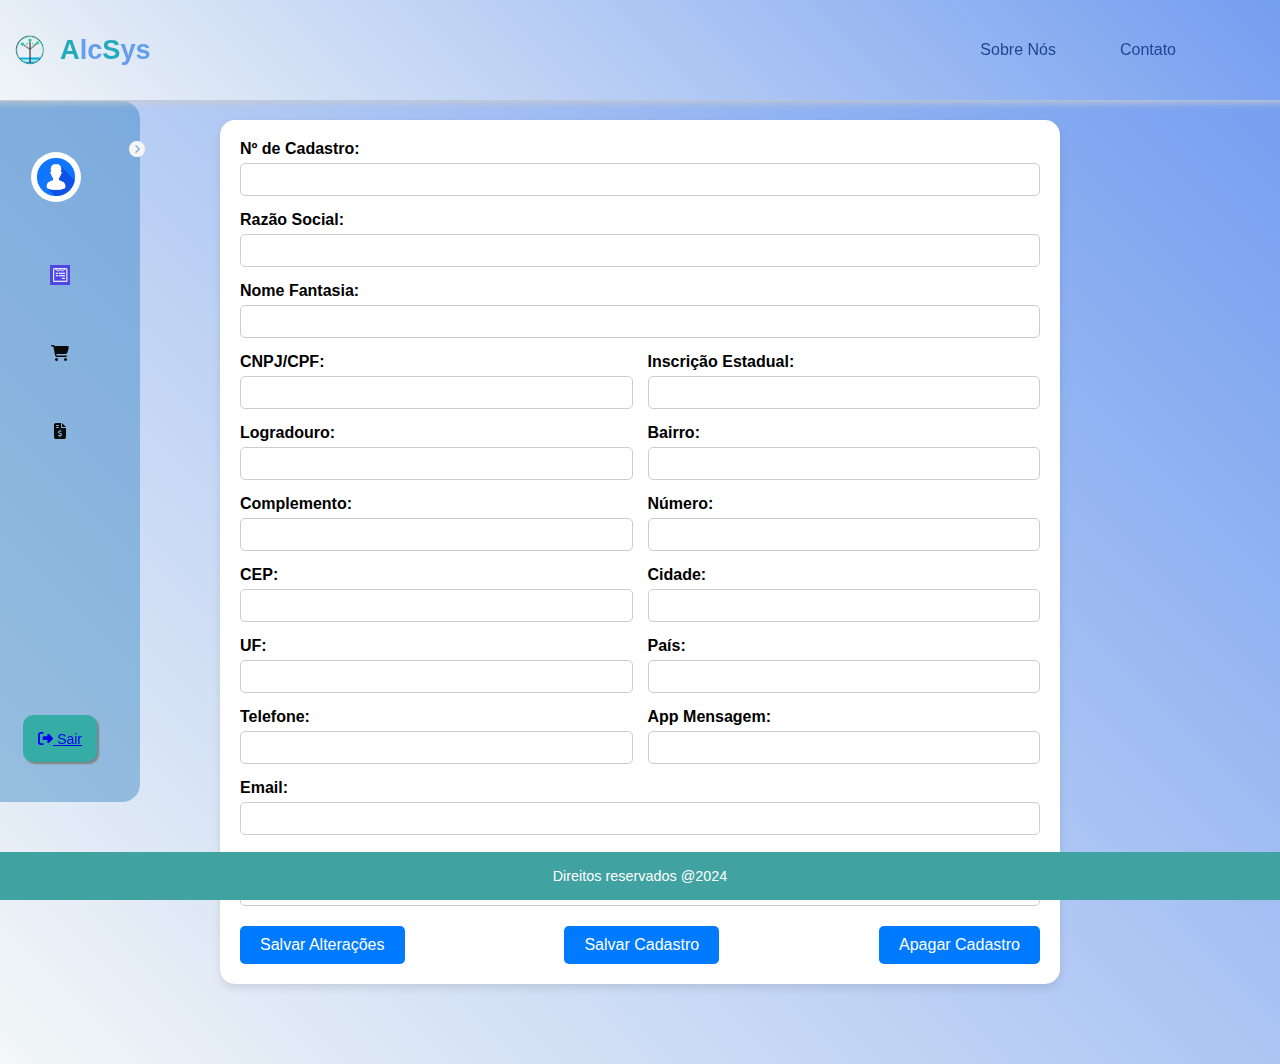
<file: menu/Cadastro/index.html>
<!DOCTYPE html>
<html lang="pt-Br">
<head>
    <meta charset="UTF-8">
    <meta name="viewport" content="width=device-width, initial-scale=1.0">
    <link rel="stylesheet" href="https://cdnjs.cloudflare.com/ajax/libs/font-awesome/6.7.2/css/all.min.css" integrity="sha512-Evv84Mr4kqVGRNSgIGL/F/aIDqQb7xQ2vcrdIwxfjThSH8CSR7PBEakCr51Ck+w+/U6swU2Im1vVX0SVk9ABhg==" crossorigin="anonymous" referrerpolicy="no-referrer" />
    <link rel="stylesheet" href="./css/style.css">
    
    <title>Menu</title>
</head>
<body>

    <nav class="header">
        <img id="logo" src="src/img/logo.png" alt="Logo">
        <a href="#" class="name">A<span>lc</span>S<span>ys</span></a>
        <ul class="nav-menu">
            <li class="div-item"><a href="#hist">Sobre Nós</a></li>
            <li class="div-item"><a href="#ctt">Contato</a></li>
            <i class="bx bx-search-alt"></i>
        </ul>
        <button id="mobile_btn">
            <i class="fa-solid fa-bars"></i>
        </button>
        <div class="navigation">
            <span class="bar"></span>
            <span class="bar"></span>
            <span class="bar"></span>
        </div>
        <div id="mobile_menu">
            <ul id="mobile_nav_list">
                <li class="side_item active">
                    <a href="#cad">
                       <i class="fa-brands fa-wpforms"></i> 
                        <span class="item-description">
                            Cadastros
                        </span>
                    </a>
                </li>
                <li class="side_item">
                    <a href="#or">
                        <i class="fa-solid fa-cart-shopping"></i>
                        <span class="item-description">
                            Orçamento
                        </span>
                    </a>
                </li>
                <li class="side_item">
                    <a href="#fp">
                        <i class="fa-solid fa-file-invoice-dollar"></i>
                        <span class="item-description">
                            Folha de Pagamento
                        </span>
                    </a>
                </li>
                <li class="side_item">
                    <a href="#login">
                        <i class="fa-solid fa-right-from-bracket"></i>
                        <span class="item-description">
                            Sair
                        </span>
                        </a>
                </li>


            <li class="div-item"><a href="#hist">Sobre Nós</a></li>
                <li class="div-item"><a href="#ctt">Contato</a></li>
            </ul>
        </div>
    </nav>
    <br><br>
<form id="pessoa-form">
    <div class="form-group">
        <label for="codpessoa">Nº de Cadastro:</label>
        <input type="text" id="detail-codpessoa" name="codpessoa" readonly>
    </div>
    <div class="form-group">
        <label for="razaosocial">Razão Social:</label>
        <input type="text" id="detail-razaosocial" name="razaosocial">
    </div>
    <div class="form-group">
        <label for="nomefantasia">Nome Fantasia:</label>
        <input type="text" id="detail-nomefantasia" name="nomefantasia">
    </div>
    <div class="form-row">
        <div class="form-group">
            <label for="cnpjcpf">CNPJ/CPF:</label>
            <input type="text" id="detail-cnpjcpf" name="cnpjcpf">
        </div>
        <div class="form-group">
            <label for="inscricaoestadual">Inscrição Estadual:</label>
            <input type="text" id="detail-inscricaoestadual" name="inscricaoestadual">
        </div>
    </div>
    <div class="form-row">
        <div class="form-group">
            <label for="logradouro">Logradouro:</label>
            <input type="text" id="detail-logradouro" name="logradouro">
        </div>
        <div class="form-group">
            <label for="bairro">Bairro:</label>
            <input type="text" id="detail-bairro" name="bairro">
        </div>
    </div>
    <div class="form-row">
        <div class="form-group">
            <label for="complemento">Complemento:</label>
            <input type="text" id="detail-complemento" name="complemento">
        </div>
        <div class="form-group">
            <label for="numero">Número:</label>
            <input type="number" id="detail-numero" name="numero">
        </div>
    </div>
    <div class="form-row">
        <div class="form-group">
            <label for="cep">CEP:</label>
            <input type="text" id="detail-cep" name="cep">
        </div>
        <div class="form-group">
            <label for="codcidade">Cidade:</label>
            <input type="number" id="detail-cidade" name="codcidade">
        </div>
    </div>
    <div class="form-row">
        <div class="form-group">
            <label for="uf">UF:</label>
            <input type="text" id="detail-uf" name="uf">
        </div>
        <div class="form-group">
            <label for="pais">País:</label>
            <input type="text" id="detail-pais" name="pais">
        </div>
    </div>
    <div class="form-row">
        <div class="form-group">
            <label for="telefone">Telefone:</label>
            <input type="text" id="detail-telefone" name="telefone">
        </div>
        <div class="form-group">
            <label for="appmensagem">App Mensagem:</label>
            <input type="text" id="detail-appmensagem" name="appmensagem">
        </div>
    </div>
    <div class="form-group">
        <label for="email">Email:</label>
        <input type="email" id="detail-email" name="email">
    </div>
    <div class="form-group">
        <label for="categoria">Categoria:</label>
        <input type="number" id="detail-categoria" name="categoria">
    </div>
    <div class="form-buttons">
        <button type="button" onclick="updatePessoa()">Salvar Alterações</button>
        <button type="button" onclick="insertPessoa()">Salvar Cadastro</button>
        <button type="button" onclick="deletePessoa()">Apagar Cadastro</button>
    </div>
</form>
    <br><br>
    <nav id="sidebar">
        <div id="sidebar_content">
        <div id="user">
            <img id="avatar" src="src/img/avatar.jpg" id="user_avatar" alt="Avatar" width="200px">
            <p id="user_infos">
                <span class="item-description">
                    Cliente "X"
                </span>
                <span class="item-description">
                    Cnpj: 0000123456.789
                </span>
            </p>
        </div>
        <ul id="side_items">
            <li class="side_item active">
                <a href="#cad">
                   <i class="fa-brands fa-wpforms"></i>
                    <span class="item-description">
                        Cadastros
                    </span>
                </a>
            </li>
            <li class="side_item">
                <a href="#or">
                    <i class="fa-solid fa-cart-shopping"></i>
                    <span class="item-description">
                        Orçamento
                    </span>
                </a>
            </li>
            <li class="side_item">
                <a href="#fp">
                    <i class="fa-solid fa-file-invoice-dollar"></i>
                    <span class="item-description">
                        Folha de Pagamento
                    </span>
                </a>
            </li>
           
        </ul>
        <button id="open_btn">
            <i id="open_btn_icon" class="fa-solid fa-circle-chevron-right"></i>
        </button>
        </div>
       <div id="logout">
            <button id="logout_btn">
                <a href="#login">
                <i class="fa-solid fa-right-from-bracket"></i>
                <span class="item-description">
                    Sair
                </span>
                </a>
            </button>
        </div>
    </nav>
    <script src="https://cdnjs.cloudflare.com/ajax/libs/jquery/3.7.1/jquery.min.js" integrity="sha512-v2CJ7UaYy4JwqLDIrZUI/4hqeoQieOmAZNXBeQyjo21dadnwR+8ZaIJVT8EE2iyI61OV8e6M8PP2/4hpQINQ/g==" crossorigin="anonymous" referrerpolicy="no-referrer"></script>
    <script src="https://cdnjs.cloudflare.com/ajax/libs/jquery/3.7.1/jquery.js" integrity="sha512-+k1pnlgt4F1H8L7t3z95o3/KO+o78INEcXTbnoJQ/F2VqDVhWoaiVml/OEHv9HsVgxUaVW+IbiZPUJQfF/YxZw==" crossorigin="anonymous" referrerpolicy="no-referrer"></script>
    <script src="src/javascript/script.js"></script>
    <footer>Direitos reservados @2024</footer>
</body>
</html>
</file>
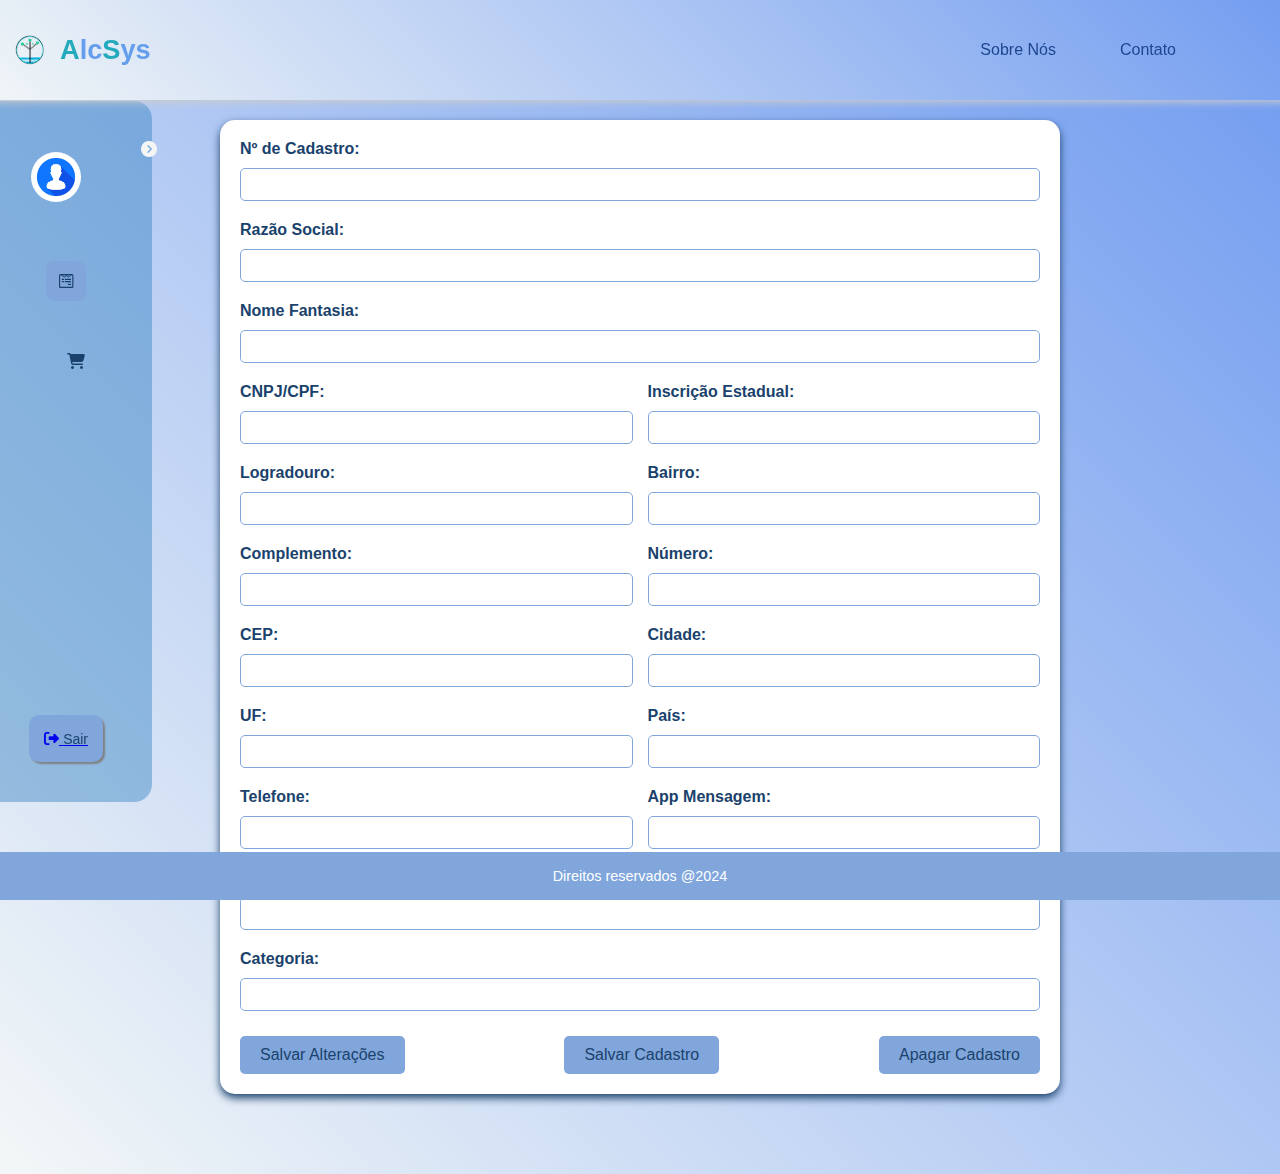
<file: Fornecedor/CadFornecedor.html>
<!DOCTYPE html>
<html lang="pt-Br">
<head>
    <meta charset="UTF-8">
    <meta name="viewport" content="width=device-width, initial-scale=1.0">
    <link rel="stylesheet" href="https://cdnjs.cloudflare.com/ajax/libs/font-awesome/6.7.2/css/all.min.css" integrity="sha512-Evv84Mr4kqVGRNSgIGL/F/aIDqQb7xQ2vcrdIwxfjThSH8CSR7PBEakCr51Ck+w+/U6swU2Im1vVX0SVk9ABhg==" crossorigin="anonymous" referrerpolicy="no-referrer" />
    <link rel="stylesheet" href="./css/style.css">
    
    <title>Cliente</title>
</head>
<body>

    <nav class="header">
        <img id="logo" src="src/img/logo.png" alt="Logo">
        <a href="#" class="name">A<span>lc</span>S<span>ys</span></a>
        <ul class="nav-menu">
            <li class="div-item"><a href="#hist">Sobre Nós</a></li>
            <li class="div-item"><a href="#ctt">Contato</a></li>
            <i class="bx bx-search-alt"></i>
        </ul>
        <button id="mobile_btn">
            <i class="fa-solid fa-bars"></i>
        </button>
        <div class="navigation">
            <span class="bar"></span>
            <span class="bar"></span>
            <span class="bar"></span>
        </div>
        <!--<div id="mobile_menu">
            <ul id="mobile_nav_list">
                <li class="side_item active">
                    <a href="#cad" class="menu-link">
                        <i class="fa-brands fa-wpforms"></i>
                        <span class="item-description">Fornecedor</span>
                        <i class="fa-solid fa-chevron-down toggle-icon"></i>
                    </a>
                    <div class="submenu-1">
                        <ul>
                            <li><a href="#cad-cliente">Cliente</a></li>
                            <li><a href="#cad-fornecedor">Fornecedores</a></li>
                            <li><a href="#cad-produtos">Produtos</a></li>
                        </ul>
                    </div>-->
               <!--</li> -->                               
               <!-- <li class="side_item">
                    <a href="#or">
                        <i class="fa-solid fa-cart-shopping"></i>
                        <span class="item-description">
                            Produto
                        </span>
                    </a>
                </li>-->
                <!--<li class="side_item">
                    <a href="#fp">
                        <i class="fa-solid fa-file-invoice-dollar"></i>
                        <span class="item-description">
                            Folha de Pagamento
                        </span>
                    </a>-->
                <!--</li>
                <li class="side_item">
                    <a href="#login">
                        <i class="fa-solid fa-right-from-bracket"></i>
                        <span class="item-description">
                            Sair
                        </span>
                        </a>
                </li>-->
           <!-- <li class="div-item"><a href="#hist">Sobre Nós</a></li>
                <li class="div-item"><a href="#ctt">Contato</a></li>
            </ul>-->
        </div>
    </nav>
    <br><br>
<form id="pessoa-form">
    <div class="form-group">
        <label for="codpessoa">Nº de Cadastro:</label>
        <input type="text" id="detail-codpessoa" name="codpessoa" readonly>
    </div>
    <div class="form-group">
        <label for="razaosocial">Razão Social:</label>
        <input type="text" id="detail-razaosocial" name="razaosocial">
       <ul id="search-results" style="border: 0px solid #ccc; max-height: 200px; overflow-y: auto;"></ul>
    </div>
    <div class="form-group">
        <label for="nomefantasia">Nome Fantasia:</label>
        <input type="text" id="detail-nomefantasia" name="nomefantasia">
    </div>
    <div class="form-row">
        <div class="form-group">
            <label for="cnpjcpf">CNPJ/CPF:</label>
            <input type="text" id="detail-cnpjcpf" name="cnpjcpf">
        </div>
        <div class="form-group">
            <label for="inscricaoestadual">Inscrição Estadual:</label>
            <input type="text" id="detail-inscricaoestadual" name="inscricaoestadual">
        </div>
    </div>
    <div class="form-row">
        <div class="form-group">
            <label for="logradouro">Logradouro:</label>
            <input type="text" id="detail-logradouro" name="logradouro">
        </div>
        <div class="form-group">
            <label for="bairro">Bairro:</label>
            <input type="text" id="detail-bairro" name="bairro">
        </div>
    </div>
    <div class="form-row">
        <div class="form-group">
            <label for="complemento">Complemento:</label>
            <input type="text" id="detail-complemento" name="complemento">
        </div>
        <div class="form-group">
            <label for="numero">Número:</label>
            <input type="number" id="detail-numero" name="numero">
        </div>
    </div>
    <div class="form-row">
        <div class="form-group">
            <label for="cep">CEP:</label>
            <input type="text" id="detail-cep" name="cep">
        </div>
        <div class="form-group">
            <label for="codcidade">Cidade:</label>
            <input type="number" id="detail-cidade" name="codcidade">
        </div>
    </div>
    <div class="form-row">
        <div class="form-group">
            <label for="uf">UF:</label>
            <input type="text" id="detail-uf" name="uf">
        </div>
        <div class="form-group">
            <label for="pais">País:</label>
            <input type="text" id="detail-pais" name="pais">
        </div>
    </div>
    <div class="form-row">
        <div class="form-group">
            <label for="telefone">Telefone:</label>
            <input type="text" id="detail-telefone" name="telefone">
        </div>
        <div class="form-group">
            <label for="appmensagem">App Mensagem:</label>
            <input type="text" id="detail-appmensagem" name="appmensagem">
        </div>
    </div>
    <div class="form-group">
        <label for="email">Email:</label>
        <input type="email" id="detail-email" name="email">
    </div>
    <div class="form-group">
        <label for="categoria">Categoria:</label>
        <input type="number" id="detail-categoria" name="categoria">
    </div>
    <div class="form-buttons">
        <button type="button" onclick="updatePessoa()">Salvar Alterações</button>
        <button type="button" onclick="insertPessoa()">Salvar Cadastro</button>
        <button type="button" onclick="deletePessoa()">Apagar Cadastro</button>
    </div>
</form>
    <br><br>
    <nav id="sidebar">
        <div id="sidebar_content">
        <div id="user">
            <img id="avatar" src="src/img/avatar.jpg" id="user_avatar" alt="Avatar" width="200px">
            <p id="user_infos">
                <span class="item-description">
                    Cliente "X"
                </span>
                <span class="item-description">
                    Cnpj: 0000123456.789
                </span>
            </p>
        </div>
        <ul id="side_items">
            <li class="side_item active">
                <a href="#cad">
                   <i class="fa-brands fa-wpforms"></i>
                    <span class="item-description">
                        Fornecedor
                    </span>
                     <!--<i class="fa-solid fa-chevron-down"></i>
                    <br><br>
                    <div class="submenu-1">
                        <ul>
                            <li> <a href="#cad-fornecedor">Fornecedores</a></li>
                            <li> <a href="#cad-produtos">Produtos</a></li>
                        </ul>
                    </div>-->
                </a>
            </li>
            <li class="side_item">
                <a href="../Produto/cadProduto.html">
                    <i class="fa-solid fa-cart-shopping"></i>
                    <span class="item-description active">
                        Produto
                    </span>
                </a>
            </li>
            <!--<li class="side_item">
                <a href="#fp">
                    <i class="fa-solid fa-file-invoice-dollar"></i>
                    <span class="item-description">
                        Folha de Pagamento
                    </span>
                </a>
            </li>-->
           
        </ul>
        <button id="open_btn">
            <i id="open_btn_icon" class="fa-solid fa-circle-chevron-right"></i>
        </button>
        </div>
       <div id="logout">
            <button id="logout_btn">
                <a href="#login">
                <i class="fa-solid fa-right-from-bracket"></i>
                <span class="item-description">
                    Sair
                </span>
                </a>
            </button>
        </div>
    </nav>
    <script src="https://cdnjs.cloudflare.com/ajax/libs/jquery/3.7.1/jquery.min.js" integrity="sha512-v2CJ7UaYy4JwqLDIrZUI/4hqeoQieOmAZNXBeQyjo21dadnwR+8ZaIJVT8EE2iyI61OV8e6M8PP2/4hpQINQ/g==" crossorigin="anonymous" referrerpolicy="no-referrer"></script>
    <script src="https://cdnjs.cloudflare.com/ajax/libs/jquery/3.7.1/jquery.js" integrity="sha512-+k1pnlgt4F1H8L7t3z95o3/KO+o78INEcXTbnoJQ/F2VqDVhWoaiVml/OEHv9HsVgxUaVW+IbiZPUJQfF/YxZw==" crossorigin="anonymous" referrerpolicy="no-referrer"></script>
    <script src="src/javascript/script.js"></script>
    <footer>Direitos reservados @2024</footer>
</body>
</html>
</file>
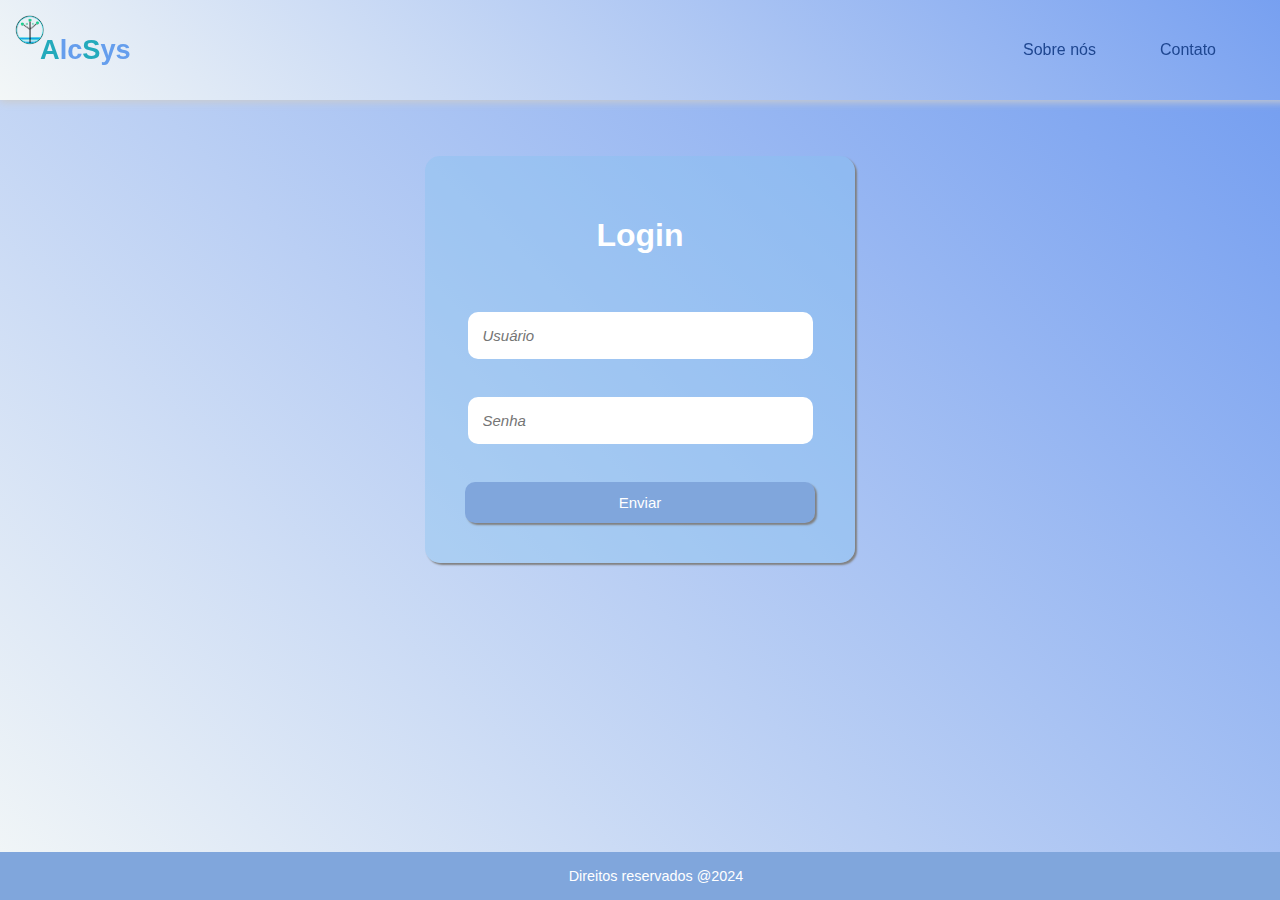
<file: menu/Menu.html>
<!DOCTYPE html>
<html lang="pt-Br">
<head>
    <meta charset="UTF-8">
    <meta name="viewport" content="width=device-width, initial-scale=1.0">
    <link rel="stylesheet" href="https://cdnjs.cloudflare.com/ajax/libs/font-awesome/6.7.2/css/all.min.css" integrity="sha512-Evv84Mr4kqVGRNSgIGL/F/aIDqQb7xQ2vcrdIwxfjThSH8CSR7PBEakCr51Ck+w+/U6swU2Im1vVX0SVk9ABhg==" crossorigin="anonymous" referrerpolicy="no-referrer" />
    <link rel="stylesheet" href="./css/style.css">
    
    <title>Menu</title>
</head>
<body>
    <nav class="header">
        <img id="logo" src="src/img/logo.png" alt="Logo">
        <a href="#" class="name">A<span>lc</span>S<span>ys</span></a>
        <ul class="nav-menu">
            <li class="div-item"><a href="#hist">Sobre Nós</a></li>
            <li class="div-item"><a href="#ctt">Contato</a></li>
            <i class="bx bx-search-alt"></i>
        </ul>
        <button id="mobile_btn">
            <i class="fa-solid fa-bars"></i>
        </button>
        <div class="navigation">
            <span class="bar"></span>
            <span class="bar"></span>
            <span class="bar"></span>
        </div>
        <div id="mobile_menu">
            <ul id="mobile_nav_list">
                <li class="side_item active">
                    <a href="Fornecedor/cadFornecedor.html">
                       <i class="fa-brands fa-wpforms"></i> 
                        <span class="item-description">
                            Cadastros
                        </span>
                    </a>
                </li>
                <li class="side_item">
                    <a href="Produto/cadProduto.html">
                        <i class="fa-solid fa-cart-shopping"></i>
                        <span class="item-description">
                            Orçamento
                        </span>
                    </a>
                </li>
                <li class="side_item">
                    <a href="CadastroEmbUnid/cadUnid.html">
                        <i class="fa-solid fa-file-invoice-dollar"></i>
                        <span class="item-description">
                            Folha de Pagamento
                        </span>
                    </a>
                </li>
                <li class="side_item">
                    <a href="#login">
                        <i class="fa-solid fa-right-from-bracket"></i>
                        <span class="item-description">
                            Sair
                        </span>
                        </a>
                </li>


            <li class="div-item"><a href="#hist">Sobre Nós</a></li>
                <li class="div-item"><a href="#ctt">Contato</a></li>
            </ul>
           <!--    <div id="logout">
                <button id="logout_btn">
                    <a href="#login">
                    <i class="fa-solid fa-right-from-bracket"></i>
                    <span class="item-description">
                        Sair
                    </span>
                    </a>
                </button>
            </div> -->
        </div>
    </nav>
    <br><br>
    <nav id="sidebar">
        <div id="sidebar_content">
        <div id="user">
            <img id="avatar" src="src/img/avatar.jpg" id="user_avatar" alt="Avatar" width="200px">
            <p id="user_infos">
                <span class="item-description">
                    Cliente "X"
                </span>
                <span class="item-description">
                    Cnpj: 0000123456.789
                </span>
            </p>
        </div>
        <ul id="side_items">
            <li class="side_item active">
                <a href="../Fornecedor/cadFornecedor.html">
                   <i class="fa-brands fa-wpforms"></i>
                    <span class="item-description">
                        Cadastros
                    </span>
                </a>
            </li>
            <li class="side_item">
                <a href="../Produto/cadProduto.html">
                    <i class="fa-solid fa-cart-shopping"></i>
                    <span class="item-description">
                        Orçamento
                    </span>
                </a>
            </li>
            <li class="side_item">
                <a href="../CadastroEmbUnid/cadUnid.html">
                    <i class="fa-solid fa-file-invoice-dollar"></i>
                    <span class="item-description">
                        Folha de Pagamento
                    </span>
                </a>
            </li>
           
        </ul>
        <button id="open_btn">
            <i id="open_btn_icon" class="fa-solid fa-circle-chevron-right"></i>
        </button>
        </div>
       <div id="logout">
            <button id="logout_btn" onclick="logout()">
                <a href="#login">
                <i class="fa-solid fa-right-from-bracket"></i>
                <span class="item-description">
                    Sair
                </span>
                </a>
            </button>
        </div>
    </nav>
    <script>
        if (!localStorage.getItem('usuarioLogado')) {
            alert("Você precisa fazer login para acessar essa página.");
            window.location.href = "../index.html";
        }
    </script>
    <script src="https://cdnjs.cloudflare.com/ajax/libs/jquery/3.7.1/jquery.min.js" integrity="sha512-v2CJ7UaYy4JwqLDIrZUI/4hqeoQieOmAZNXBeQyjo21dadnwR+8ZaIJVT8EE2iyI61OV8e6M8PP2/4hpQINQ/g==" crossorigin="anonymous" referrerpolicy="no-referrer"></script>
    <script src="https://cdnjs.cloudflare.com/ajax/libs/jquery/3.7.1/jquery.js" integrity="sha512-+k1pnlgt4F1H8L7t3z95o3/KO+o78INEcXTbnoJQ/F2VqDVhWoaiVml/OEHv9HsVgxUaVW+IbiZPUJQfF/YxZw==" crossorigin="anonymous" referrerpolicy="no-referrer"></script>
    
    <script src="../javascript/session.js"></script>
    <script src="src/javascript/script.js"></script>
    <footer>Direitos reservados @2024</footer>
</body>
</html>
</file>
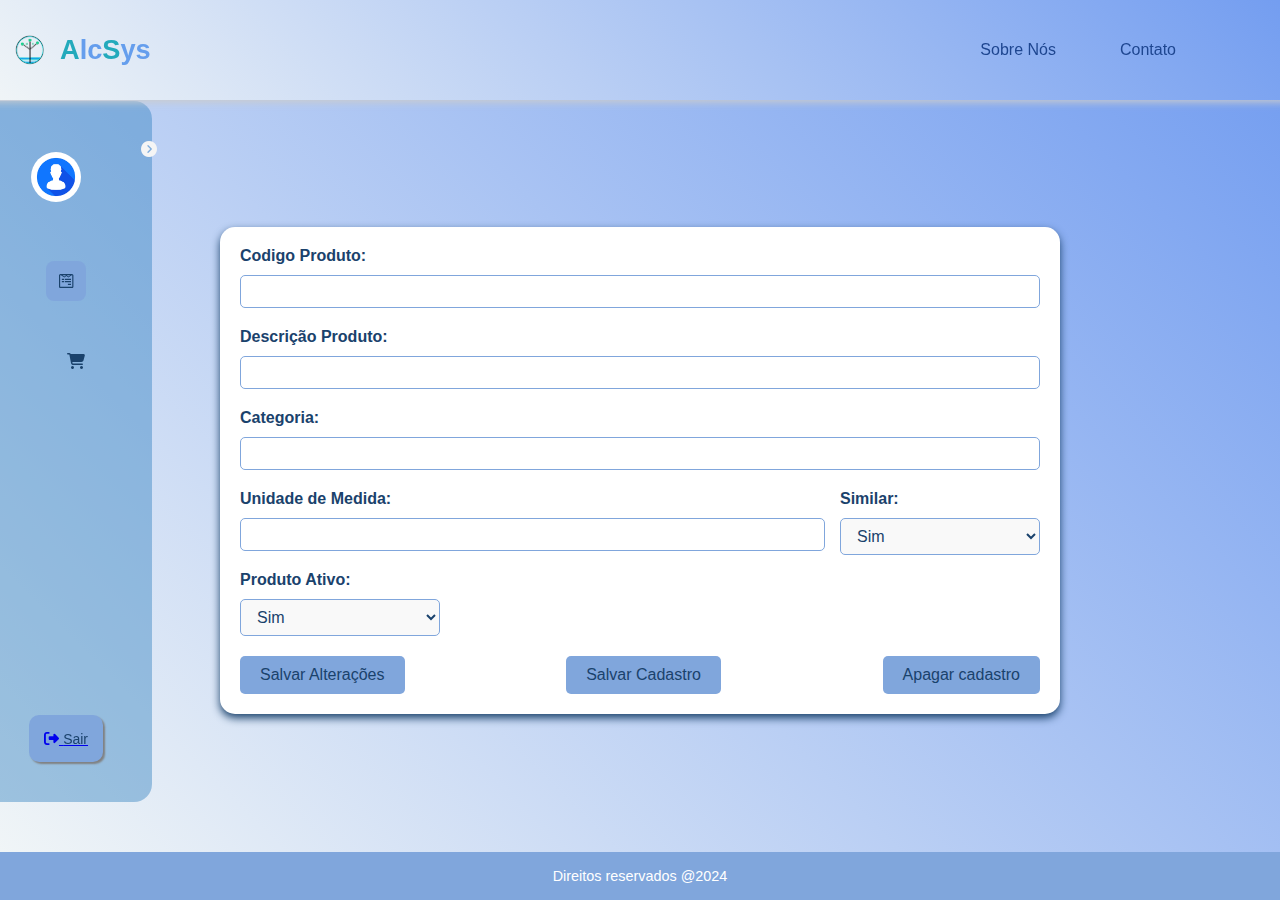
<file: Produto/CadProduto.html>
<!DOCTYPE html>
<html lang="pt-Br">
<head>
    <meta charset="UTF-8">
    <meta name="viewport" content="width=device-width, initial-scale=1.0">
    <link rel="stylesheet" href="https://cdnjs.cloudflare.com/ajax/libs/font-awesome/6.7.2/css/all.min.css" integrity="sha512-Evv84Mr4kqVGRNSgIGL/F/aIDqQb7xQ2vcrdIwxfjThSH8CSR7PBEakCr51Ck+w+/U6swU2Im1vVX0SVk9ABhg==" crossorigin="anonymous" referrerpolicy="no-referrer" />
    <link rel="stylesheet" href="./css/style.css">
    
    <title>Produto</title>
</head>
<body>

    <nav class="header">
        <img id="logo" src="src/img/logo.png" alt="Logo">
        <a href="#" class="name">A<span>lc</span>S<span>ys</span></a>
        <ul class="nav-menu">
            <li class="div-item"><a href="#hist">Sobre Nós</a></li>
            <li class="div-item"><a href="#ctt">Contato</a></li>
            <i class="bx bx-search-alt"></i>
        </ul>
        <button id="mobile_btn">
            <i class="fa-solid fa-bars"></i>
        </button>
        <div class="navigation">
            <span class="bar"></span>
            <span class="bar"></span>
            <span class="bar"></span>
        </div>
        <!--<div id="mobile_menu">
            <ul id="mobile_nav_list">
                <li class="side_item active">
                    <a href="#cad">
                       <i class="fa-brands fa-wpforms"></i> 
                        <span class="item-description">
                            Fornecedor
                        </span>
                        <i class="fa-solid fa-chevron-down"></i>
                    <br><br>
                    <div class="submenu-1">
                        <ul>
                            <li> <a href="#cad-fornecedor">Fornecedores</a></li>
                            <li> <a href="#cad-produtos">Produtos</a></li>
                        </ul>
                    </div>
                    </a>
                </li>
                <li class="side_item">
                    <a href="#or">
                        <i class="fa-solid fa-cart-shopping"></i>
                        <span class="item-description">
                            Cliente
                        </span>
                    </a>
                </li>
                <li class="side_item">
                    <a href="#fp">
                        <i class="fa-solid fa-file-invoice-dollar"></i>
                        <span class="item-description">
                            Folha de Pagamento
                        </span>
                    </a>
                </li>
                <li class="side_item">
                    <a href="#login">
                        <i class="fa-solid fa-right-from-bracket"></i>
                        <span class="item-description">
                            Sair
                        </span>
                        </a>
                </li>


            <li class="div-item"><a href="#hist">Sobre Nós</a></li>
                <li class="div-item"><a href="#ctt">Contato</a></li>
            </ul>-->
        </div>
    </nav>
    <br><br>
<form id="pessoa-form">
    <div class="form-group">
        <label for="codproduto">Codigo Produto:</label>
        <input type="text" id="detail-codproduto" name="codproduto" readonly><br>
    </div>
    <div class="form-group">
        <label for="produto">Descrição Produto:</label>
        <input type="text" id="detail-produto" name="produto"><br>
        <ul id="search-results" style="border: 0px solid #ccc; max-height: 200px; overflow-y: auto;"></ul>
    </div>
    <div class="form-group">
        <label for="catproduto">Categoria:</label>
        <input type="text" id="detail-categoria" name="categoria"><br>
    </div>
    <div class="form-row">
    <div class="form-group">
        <label for="codunidmedida">Unidade de Medida:</label>
        <input type="text" id="detail-unidademedida" name="unidademedida"><br>
    </div>
    <div class="select-group">
        <label for="aceitasimilar">Similar:</label>
        <select id="detail-similar" name="Similar">
            <option value="sim">Sim</option>
            <option value="nao">Não</option>
        </select>
    </div>
    </div>
    <div class="select-group">
        <label for="ativo">Produto Ativo:</label>
        <select id="detail-ativo" name="ativo">
            <option value="sim">Sim</option>
            <option value="nao">Não</option>
        </select>
    </div>
    
        
    </div>
    </div>
    <div class="form-buttons">
        <button type="button" onclick="updateProduto()">Salvar Alterações</button>
        <button type="button" onclick="insertProduto()">Salvar Cadastro</button>
        <button type="button" onclick="deleteProduto()">Apagar cadastro</button>
    </div>
</form>
    <br><br>
    <nav id="sidebar">
        <div id="sidebar_content">
        <div id="user">
            <img id="avatar" src="src/img/avatar.jpg" id="user_avatar" alt="Avatar" width="200px">
            <p id="user_infos">
                <span class="item-description">
                    Cliente "X"
                </span>
                <span class="item-description">
                    Cnpj: 0000123456.789
                </span>
            </p>
        </div>
        <ul id="side_items">
            <li class="side_item active">
                <a href="../Fornecedor/cadFornecedor.html">
                   <i class="fa-brands fa-wpforms"></i>
                    <span class="item-description active">
                        Fornecedor
                    </span>
                    <!--<i class="fa-solid fa-chevron-down"></i>
                    <br><br>
                    <div class="submenu-1">
                        <ul>
                            <li> <a href="#cad-fornecedor">Fornecedores</a></li>
                            <li> <a href="#cad-produtos">Produtos</a></li>
                        </ul>
                    </div>-->
                </a>
            </li>
            <li class="side_item">
                <a href="#or">
                    <i class="fa-solid fa-cart-shopping"></i>
                    <span class="item-description">
                        Produto
                    </span>
                </a>
            </li>
            <!--<li class="side_item">
                <a href="#fp">
                    <i class="fa-solid fa-file-invoice-dollar"></i>
                    <span class="item-description">
                        Produto
                    </span>
                </a>
            </li>-->
           
        </ul>
        <button id="open_btn">
            <i id="open_btn_icon" class="fa-solid fa-circle-chevron-right"></i>
        </button>
        </div>
       <div id="logout">
            <button id="logout_btn">
                <a href="#login">
                <i class="fa-solid fa-right-from-bracket"></i>
                <span class="item-description">
                    Sair
                </span>
                </a>
            </button>
        </div>
    </nav>
    <script src="https://cdnjs.cloudflare.com/ajax/libs/jquery/3.7.1/jquery.min.js" integrity="sha512-v2CJ7UaYy4JwqLDIrZUI/4hqeoQieOmAZNXBeQyjo21dadnwR+8ZaIJVT8EE2iyI61OV8e6M8PP2/4hpQINQ/g==" crossorigin="anonymous" referrerpolicy="no-referrer"></script>
    <script src="https://cdnjs.cloudflare.com/ajax/libs/jquery/3.7.1/jquery.js" integrity="sha512-+k1pnlgt4F1H8L7t3z95o3/KO+o78INEcXTbnoJQ/F2VqDVhWoaiVml/OEHv9HsVgxUaVW+IbiZPUJQfF/YxZw==" crossorigin="anonymous" referrerpolicy="no-referrer"></script>
    <script src="src/javascript/script.js"></script>
    <footer>Direitos reservados @2024</footer>
</body>
</html>
</file>
<file: menu/Cadastro/css/style.css>
body {
    font-family: Arial, Helvetica, sans-serif;
    background-image: linear-gradient(45deg, rgb(243, 247, 247), rgb(112, 155, 240));
    margin: 0;
    padding: 0;
    min-height: 100vh;
    display: flex;
    justify-content: center;
    align-items: center;
}

form {
    background-color: white;
    padding: 20px;
    border-radius: 15px;
    box-shadow: 0 4px 8px rgba(0, 0, 0, 0.1);
    width: 90%;
    max-width: 800px;
}

#pessoa-form {
    padding: 20px;
    margin: 120px auto 80px auto;
    display: block;
}

.form-group {
    margin-bottom: 15px;
}

.form-group label {
    display: block;
    font-weight: bold;
    margin-bottom: 5px;
}

.form-group input {
    width: 100%;
    padding: 8px;
    box-sizing: border-box;
    border: 1px solid #ccc;
    border-radius: 5px;
}

.form-row {
    display: flex;
    gap: 15px;
}

.form-row .form-group {
    flex: 1;
}

input[type="button"], button {
    padding: 10px 20px;
    border: none;
    border-radius: 5px;
    background-color: #007bff;
    color: white;
    cursor: pointer;
    font-size: 16px;
    transition: background-color 0.3s;
}

input[type="button"]:hover, button:hover {
    background-color: #0056b3;
}

.form-buttons {
    display: flex;
    justify-content: space-between;
    margin-top: 20px;
}

.header{
    display: flex;
    align-items: center;
    padding: 10px 40px;
    background: linear-gradient(45deg, rgb(243, 247, 247), rgb(112, 155, 240));
    box-shadow: 0 0.1rem 0.5rem #ccc;
    transition: all 0.5s;
    position: fixed;
    top: 0;
    width: 100%;
    z-index: 1000;
    height: 80px;
}
.header .logo-container {
    display: flex;
    flex-grow: 1;
    gap: 1rem;
}
.header img {
    width: 60px;
    height: auto;
}
.header .name{
    color: rgb(35, 170, 188);
    font-size: 1.7rem;
    font-weight: 600;
    text-decoration: none;
}
.name span{
    color: rgb(101, 158, 237);
}
.nav-menu{
    gap: 30px;
    margin-left: 70%;
    justify-content: flex-end;
}
.header ul {
    position: absolute;
    display: flex;
    justify-content: space-between;
    right: 5rem;
    gap: 4rem;
    list-style: none;
}
.header ul li a{
    text-decoration: none;
    color: rgb(30, 70, 144);
    font-size: 16px;
    font-weight: 500;
    transition: all 0.5s;
}
.header ul li a:hover{
    color: rgb(91, 91, 241);
}
.header i{
    cursor: pointer;
    font-size: 1.5rem;
}

.navigation{
    cursor: pointer;
    display: none;
}
.navigation .bar{
    display: block;
    width: 28px;
    height: 3px;
    border-radius: 3px;
    background: black;
    margin: 5px auto;
    transition: all 0.3s;
}
.logo{
    position: fixed;
    top: 0;
    left: 0;
    width: 15%;
    z-index: 1000;
}

table {
    width: 100%;
    border-collapse: collapse;
    margin-top: 20px;
}
#sidebar{
    position: fixed;
    top: 36px;
    left: 0;
    margin: 65px auto 60px auto;
    padding: 40px;
    margin-left: -20px;
    display: flex;
    flex-direction: column;
    justify-content: space-between;
    background-color: rgba(35, 121, 188, 0.4);
    height: 69vh;
    border-radius: 0px 18px 18px 0px;
    position: fixed;
    transition: all .5s;
    min-width: 80px;
}
#sidebar_content{
    padding: 1px;
    display: block;
}
#avatar{
    display: flex;
    padding: 10px;
    flex-direction: column;
    justify-content: flex-start;
    align-items: center;
    width: 50px;
    height: 50px;
    border-radius: 50px;
    object-fit: cover;
}

#user{
    display: flex;
    align-items: center;
    gap: 8px;
    margin-bottom: 24px;
}
#user_avatar{
    width: 50px;
    height: 50px;
    object-fit: cover;
    border-radius: 30px;
}
#user_infos{
    display: flex;
    flex-direction: column;
    justify-content: flex-start;
}
.ul{
    align-items: flex-end;
}
#side_items{
    display: flex;
    padding: 15px;
    align-items: flex-end;
    flex-direction: column;
    justify-content: flex-start;
    gap: 30px;
    list-style: none;
}
.side_item{
    border-radius: 8px;
    padding: 14px;
    cursor: pointer;
}
.side_item.active a{
    background-color: #4f46e5;
    border-bottom: #ffe100;
}
.side_item:hover:not(.active), #logout_btn:hover{
    background-color: #e3e9f7;
}
.side_item a{
    text-decoration: none;
    display: flex;
    align-items: center;
    justify-content: center;
    color: #0a0a0a;
    font-family: Arial, Helvetica, sans-serif;

}
.side_item.active a{
    color: #e3e9f7;
}
.side_item a i{
    display: flex;
    align-items: center;
    justify-content: center;
    width: 20px;
    height: 20px;
}
#logout{
    margin-top: 12px; /* Garantir que o botão 'Sair' fique abaixo dos outros itens */
    display: flex;
    justify-content: center;
    /*border-top: 1px solid #e3e9f7;
    padding: 12px;*/
}
#logout_btn{
    padding: 15px;
    font-size: 15px;
    display: flex;
    gap: 20px;
    align-items: center;
    border-radius: 10px;
    text-align: start;
    cursor: pointer;
    color: white;
    border: none;
    background-color: rgb(54, 172, 166);
    box-shadow: 2px 2px 2px grey;
}
#logout_btn:hover{
    background-color: rgb(65, 162, 162);
    cursor: pointer;
    transform: translateY(-3px);
    box-shadow: 0 10px 20px rgba(0, 0, 0, 0.2);
}
#logout_btn:active{
    transform: translateY(-1px);
    box-shadow: 0 5px 10px rgba(0, 0, 0, 0.2);
}
#open_btn{
    position: absolute;
    top: 30px;
    right: -9px;
    border: none;
    background-color: transparent;
    color: whitesmoke;
    border-radius: 50%;
    width: 30px;
    height: 30px;
    cursor: pointer;
}
#open_btn:hover {
    border: none;
    transform: scale(1.1); /* Leve aumento no tamanho ao passar o mouse */
}
#open_btn_icon{
    transition: transform .3s ease;
}
.open-sidebar #open_btn_icon {
    transform: rotate(180deg);
}
.item-description{
    width: 0px;
    overflow: hidden;
    white-space: nowrap;
    text-overflow: ellipsis;
    font-size: 14px;
    transition: width .6s;
    height: 0px;
}
#sidebar.open-sidebar{
    min-width: 15%;
    display: block;
}
#sidebar.open-sidebar .item-description{
    width: 150px;
    height: auto;
}
#sidebar.open-sidebar .side_item a{
    justify-content: flex-start;
    gap: 12px;
}
#mobile_btn{
    position: absolute;
    display: flex;
    
    justify-content: space-between;
    right: 4rem;
    gap: 2rem;
    display: none;

}
#mobile_menu{
    display: none;
}


#mobile_menu.open {
    display: flex;
    flex-direction: column;
    align-items: center;
    cursor: pointer;
    gap: 12px; /* Adicionando um espaço entre os itens */
}

#mobile_menu .item-description {
    display: none;
}

 Exibe o texto dos menus quando o menu hambúrguer é aberto 
 #mobile_menu.open .item-description {
    display: inline-block; /* Exibe o texto quando o menu é aberto */
    font-size: 18px;
    margin-left: 10px;
    color: #fff;
    transition: all 0.3s ease;
    width: auto;
    height: auto;
}
@media screen and (max-width: 1170px){
    .div_menu,
    .div-item,
    .nav-menu,
    #sidebar {
        display: none;
    }
    #mobile_btn {
        display: block;
        border: none;
        background-color: transparent;
        font-size: 1.5rem;
        cursor: pointer;
    }
    #mobile_menu.open-mobile_menu{
        display: block;
        flex-direction: column;
        align-items: center;
        cursor: pointer;
        gap: 12px; /* Adicionando um espaço entre os itens */
    }
    #mobile_nav_list{
        display: flex;
        flex-direction: column;
        gap: 12px;
        margin: 12px 50px;
    }
    #mobile_nav_list .nav-item .logout_btn{
        list-style: none;
        text-align: center;
    }
}
footer{
    position: fixed;
    bottom: 0;
    width: 100%;
    display: flex;
    justify-content: center;
    background-color: rgb(65, 162, 162);
    font-size: 0.9rem;
    padding: 1rem;
    font-weight: 100;
    font-family: Arial, Helvetica, sans-serif;
    color: white;
}
</file>
<file: Fornecedor/css/style.css>
body {
    font-family: Arial, Helvetica, sans-serif;
    background-image: linear-gradient(45deg, rgb(243, 247, 247), rgb(112, 155, 240));
    margin: 0;
    padding: 0;
    min-height: 100vh;
    display: flex;
    justify-content: center;
    align-items: center;
}

/*ESTILIZAR LISTA */
#search-results {
    list-style-type: none;
    padding: 0;
    margin: 0;
    border: 1px solid #ccc;
    max-height: 200px;
    overflow-y: auto;
    background-color: #fff;
}

#search-results li {
    padding: 8px;
    cursor: pointer;
}

#search-results li:hover {
    background-color: #e0e0e0;
}


/* Estilo para os campos de input */
input[type="text"],
input[type="number"],
input[type="email"],
input[type="button"] {
    width: 100%;
    padding: 8px;
    margin: 5px 0;
    border: 1px solid #ccc;
    border-radius: 40px;
}

form {
    background-color: white;
    padding: 20px;
    border-radius: 15px;
    box-shadow: 0 4px 8px #1a426c;
    width: 90%;
    max-width: 800px;
}

#pessoa-form {
    padding: 20px;
    margin: 120px auto 80px auto;
    display: block;
}

.form-group {
    margin-bottom: 15px;
}

.form-group label {
    display: block;
    font-weight: bold;
    margin-bottom: 5px;
}

.form-group input {
    width: 100%;
    padding: 8px;
    box-sizing: border-box;
    border: 1px solid #80a6dc;
    border-radius: 5px;
}
label {
    text-align: left;
    color: #1a426c;
}
.form-row {
    display: flex;
    gap: 15px;
}

.form-row .form-group {
    flex: 1;
}

.select-group {
    display: flex;
    flex-direction: column;
    gap: 10px;
    font-family: Arial, sans-serif;
    font-size: 16px;
    color: #1a426c;
}

.select-group label {
    font-weight: bold;
    color: #1a426c;
}

.select-group select {
    width: 200px;
    padding: 8px 12px;
    border: 1px solid #80a6dc;
    border-radius: 5px;
    background-color: #f9f9f9;
    font-size: 16px;
    color: #1a426c;
    cursor: pointer;
    transition: border-color 0.3s, box-shadow 0.3s;
}

.select-group select:hover {
    border-color: #80a6dc;
}

.select-group select:focus {
    outline: none;
    border: 2px solid #1a426c;
}



input[type="button"], button {
    padding: 10px 20px;
    border: none;
    border-radius: 5px;
    background-color: #80a6dc;
    color: #1a426c;
    cursor: pointer;
    font-size: 16px;
    transition: background-color 0.3s;
}

input[type="button"]:hover, button:hover {
    background-color: #0056b3;
}

.form-buttons {
    display: flex;
    justify-content: space-between;
    margin-top: 20px;
}

.header{
    display: flex;
    align-items: center;
    padding: 10px 40px;
    background: linear-gradient(45deg, rgb(243, 247, 247), rgb(112, 155, 240));
    box-shadow: 0 0.1rem 0.5rem #ccc;
    transition: all 0.5s;
    position: fixed;
    top: 0;
    width: 100%;
    z-index: 1000;
    height: 80px;
}
.header .logo-container {
    display: flex;
    flex-grow: 1;
    gap: 1rem;
}
.header img {
    width: 60px;
    height: auto;
}
.header .name{
    color: rgb(35, 170, 188);
    font-size: 1.7rem;
    font-weight: 600;
    text-decoration: none;
}
.name span{
    color: rgb(101, 158, 237);
}
.nav-menu{
    gap: 30px;
    margin-left: 70%;
    justify-content: flex-end;
}
.header ul {
    position: absolute;
    display: flex;
    justify-content: space-between;
    right: 5rem;
    gap: 4rem;
    list-style: none;
}
.header ul li a{
    text-decoration: none;
    color: rgb(30, 70, 144);
    font-size: 16px;
    font-weight: 500;
    transition: all 0.5s;
}
.header ul li a:hover{
    color: rgb(91, 91, 241);
}
.header i{
    cursor: pointer;
    font-size: 1.5rem;
}
/*.submenu-1{
    display: none;
}*/

/*.header ul li:hover .submenu-1{
    display: block;
    position: absolute;
    background-color: #80a6dc;
    margin-top: 15px;
    margin-left: -38px;
    cursor: pointer;
    gap: 2px;
}*/

/*.header ul li:hover .submenu-1 ul{
    display: block;
}*/
/*.header ul li:hover .submenu-1 ul li{
    width: 150px;
    text-align: center;
    border-radius: 10px;
    transition: 0.7s;
}*/
/*.header ul li:hover .submenu-1 ul li:hover{
    background-color: #80a6dc;
}*/

/*nav ul li:hover .submenu-1{
    display: block;
    position: absolute;
    background-color: #80a6dc;
    margin-top: 15px;
    margin-left: -38px;
    gap: 2px;
    cursor: pointer;
}*/

/*nav ul li:hover .submenu-1 ul{
    display: block;
}*/
/*nav ul li:hover .submenu-1 ul li{
    width: 150px;
    text-align: center;
    border-radius: 10px;
    transition: 0.7s;
}*/
/*nav ul li:hover .submenu-1 ul li:hover{
    background-color: #80a6dc;
}*/
.navigation{
    cursor: pointer;
    display: none;
}
.navigation .bar{
    display: block;
    width: 28px;
    height: 3px;
    border-radius: 3px;
    background: #1a426c;
    margin: 5px auto;
    transition: all 0.3s;
}
.logo{
    position: fixed;
    top: 0;
    left: 0;
    width: 15%;
    z-index: 1000;
}

table {
    width: 100%;
    border-collapse: collapse;
    margin-top: 20px;
}
#sidebar{
    position: fixed;
    top: 36px;
    left: 0;
    margin: 65px auto 60px auto;
    padding: 40px;
    margin-left: -20px;
    display: flex;
    flex-direction: column;
    justify-content: space-between;
    background-color: rgba(35, 121, 188, 0.4);
    height: 69vh;
    border-radius: 0px 18px 18px 0px;
    position: fixed;
    transition: all .5s;
    min-width: 80px;
}
#sidebar_content{
    padding: 1px;
    display: block;
}
#avatar{
    display: flex;
    padding: 10px;
    flex-direction: column;
    justify-content: flex-start;
    align-items: center;
    width: 50px;
    height: 50px;
    border-radius: 50px;
    object-fit: cover;
}

#user{
    display: flex;
    align-items: center;
    gap: 8px;
    margin-bottom: 24px;
}
#user_avatar{
    width: 50px;
    height: 50px;
    object-fit: cover;
    border-radius: 30px;
}
#user_infos{
    display: flex;
    flex-direction: column;
    justify-content: flex-start;
}
.item-description{
    color: #1a426c;
}
.ul{
    align-items: flex-end;
}
#side_items{
    display: flex;
    padding: 15px;
    align-items: flex-end;
    flex-direction: column;
    justify-content: flex-start;
    gap: 30px;
    list-style: none;
}
.side_item{
    border-radius: 8px;
    padding: 10px;
    cursor: pointer;
}
.side_item.active a{
    padding: 10px;
    border-radius: 8px;
    background-color: #80a6dc;
}
.side_item:hover:not(.active), #logout_btn:hover{
    background-color: #80a6dc;
}
.side_item a{
    text-decoration: none;
    display: flex;
    align-items: center;
    justify-content: center;
    color: #1a426c;
    font-family: Arial, Helvetica, sans-serif;

}
.side_item.active a{
    color: #1a426c;
}
.side_item a i{
    display: flex;
    align-items: center;
    justify-content: center;
    width: 20px;
    height: 20px;
}
#logout{
    margin-top: 12px; /* Garantir que o botão 'Sair' fique abaixo dos outros itens */
    display: flex;
    justify-content: center;
    /*border-top: 1px solid #e3e9f7;
    padding: 12px;*/
}
#logout_btn{
    padding: 15px;
    font-size: 15px;
    display: flex;
    gap: 20px;
    align-items: center;
    border-radius: 10px;
    text-align: start;
    cursor: pointer;
    color: white;
    border: none;
    background-color: #80a6dc;
    box-shadow: 2px 2px 2px grey;
}
#logout_btn:hover{
    color: #ddd;
    cursor: pointer;
    transition: background-color 0.3s;
    transform: translateY(-3px);
    box-shadow: 0 10px 20px rgba(0, 0, 0, 0);
}
#logout_btn:active{
    transform: translateY(-1px);
    box-shadow: 0 5px 10px rgba(0, 0, 0, 0);
}
#open_btn{
    position: absolute;
    top: 30px;
    right: -9px;
    border: none;
    background-color: transparent;
    color: whitesmoke;
    border-radius: 50%;
    width: 30px;
    height: 30px;
    cursor: pointer;
}
#open_btn:hover {
    border: none;
    transform: scale(1.1); /* Leve aumento no tamanho ao passar o mouse */
}
#open_btn_icon{
    transition: transform .3s ease;
}
.open-sidebar #open_btn_icon {
    transform: rotate(180deg);
}
.item-description{
    width: 0px;
    overflow: hidden;
    white-space: nowrap;
    text-overflow: ellipsis;
    font-size: 14px;
    transition: width .6s;
    height: 0px;
}
#sidebar.open-sidebar{
    min-width: 15%;
    display: block;
}
#sidebar.open-sidebar .item-description{
    width: 150px;
    height: auto;
}
#sidebar.open-sidebar .side_item a{
    justify-content: flex-start;
    gap: 12px;
}
#mobile_btn{
    position: absolute;
    display: flex;
    
    justify-content: space-between;
    right: 4rem;
    gap: 2rem;
    display: none;

}
#mobile_menu{
    display: none;
}


#mobile_menu.open {
    display: flex;
    flex-direction: column;
    align-items: center;
    cursor: pointer;
    gap: 12px; /* Adicionando um espaço entre os itens */
}

#mobile_menu .item-description {
    display: none;
}

 Exibe o texto dos menus quando o menu hambúrguer é aberto 
 #mobile_menu.open .item-description {
    display: inline-block; /* Exibe o texto quando o menu é aberto */
    font-size: 18px;
    margin-left: 10px;
    color: #fff;
    transition: all 0.3s ease;
    width: auto;
    height: auto;
}
@media screen and (max-width: 1170px){
    .div_menu,
    .div-item,
    .nav-menu,
    #sidebar {
        display: none;
    }
    #mobile_btn {
        display: block;
        border: none;
        background-color: transparent;
        font-size: 1.5rem;
        cursor: pointer;
    }
    #mobile_menu.open-mobile_menu{
        display: block;
        flex-direction: column;
        align-items: center;
        cursor: pointer;
        gap: 12px; /* Adicionando um espaço entre os itens */
    }
    #mobile_nav_list{
        display: flex;
        flex-direction: column;
        gap: 12px;
        margin: 12px 50px;
    }
    #mobile_nav_list .nav-item .logout_btn{
        list-style: none;
        text-align: center;
    }
}
footer{
    position: fixed;
    bottom: 0;
    width: 100%;
    display: flex;
    justify-content: center;
    background-color: #80a6dc;
    font-size: 0.9rem;
    padding: 1rem;
    font-weight: 100;
    font-family: Arial, Helvetica, sans-serif;
    color: white;
}
</file>
<file: menu/css/style.css>
body {
    font-family: Arial, Helvetica, sans-serif;
    background-image: linear-gradient(45deg, rgb(243, 247, 247), rgb(112, 155, 240));
    margin: 0;
    padding: 0;
    min-height: 100vh;
    display: flex;
    justify-content: center;
    align-items: center;
}

form {
    background-color: white;
    padding: 20px;
    border-radius: 15px;
    box-shadow: 0 4px 8px #1a426c;
    width: 90%;
    max-width: 800px;
}

#pessoa-form {
    padding: 20px;
    margin: 120px auto 80px auto;
    display: block;
}

.form-group {
    margin-bottom: 15px;
}

.form-group label {
    display: block;
    font-weight: bold;
    margin-bottom: 5px;
}

.form-group input {
    width: 100%;
    padding: 8px;
    box-sizing: border-box;
    border: 1px solid #80a6dc;
    border-radius: 5px;
}
label {
    text-align: left;
    color: #1a426c;
}
.form-row {
    display: flex;
    gap: 15px;
}

.form-row .form-group {
    flex: 1;
}

.select-group {
    display: flex;
    flex-direction: column;
    gap: 10px;
    font-family: Arial, sans-serif;
    font-size: 16px;
    color: #1a426c;
}

.select-group label {
    font-weight: bold;
    color: #1a426c;
}

.select-group select {
    width: 200px;
    padding: 8px 12px;
    border: 1px solid #80a6dc;
    border-radius: 5px;
    background-color: #f9f9f9;
    font-size: 16px;
    color: #1a426c;
    cursor: pointer;
    transition: border-color 0.3s, box-shadow 0.3s;
}

.select-group select:hover {
    border-color: #80a6dc;
}

.select-group select:focus {
    outline: none;
    border: 2px solid #1a426c;
}



input[type="button"], button {
    padding: 10px 20px;
    border: none;
    border-radius: 5px;
    background-color: #80a6dc;
    color: #1a426c;
    cursor: pointer;
    font-size: 16px;
    transition: background-color 0.3s;
}

input[type="button"]:hover, button:hover {
    background-color: #0056b3;
}

.form-buttons {
    display: flex;
    justify-content: space-between;
    margin-top: 20px;
}

.header{
    display: flex;
    align-items: center;
    padding: 10px 40px;
    background: linear-gradient(45deg, rgb(243, 247, 247), rgb(112, 155, 240));
    box-shadow: 0 0.1rem 0.5rem #ccc;
    transition: all 0.5s;
    position: fixed;
    top: 0;
    width: 100%;
    z-index: 1000;
    height: 80px;
}
.header .logo-container {
    display: flex;
    flex-grow: 1;
    gap: 1rem;
}
.header img {
    width: 60px;
    height: auto;
}
.header .name{
    color: rgb(35, 170, 188);
    font-size: 1.7rem;
    font-weight: 600;
    text-decoration: none;
}
.name span{
    color: rgb(101, 158, 237);
}
.nav-menu{
    gap: 30px;
    margin-left: 70%;
    justify-content: flex-end;
}
.header ul {
    position: absolute;
    display: flex;
    justify-content: space-between;
    right: 5rem;
    gap: 4rem;
    list-style: none;
}
.header ul li a{
    text-decoration: none;
    color: rgb(30, 70, 144);
    font-size: 16px;
    font-weight: 500;
    transition: all 0.5s;
}
.header ul li a:hover{
    color: rgb(91, 91, 241);
}
.header i{
    cursor: pointer;
    font-size: 1.5rem;
}
/*.submenu-1{
    display: none;
}*/

/*.header ul li:hover .submenu-1{
    display: block;
    position: absolute;
    background-color: #80a6dc;
    margin-top: 15px;
    margin-left: -38px;
    cursor: pointer;
    gap: 2px;
}*/

/*.header ul li:hover .submenu-1 ul{
    display: block;
}*/
/*.header ul li:hover .submenu-1 ul li{
    width: 150px;
    text-align: center;
    border-radius: 10px;
    transition: 0.7s;
}*/
/*.header ul li:hover .submenu-1 ul li:hover{
    background-color: #80a6dc;
}*/

/*nav ul li:hover .submenu-1{
    display: block;
    position: absolute;
    background-color: #80a6dc;
    margin-top: 15px;
    margin-left: -38px;
    gap: 2px;
    cursor: pointer;
}*/

/*nav ul li:hover .submenu-1 ul{
    display: block;
}*/
/*nav ul li:hover .submenu-1 ul li{
    width: 150px;
    text-align: center;
    border-radius: 10px;
    transition: 0.7s;
}*/
/*nav ul li:hover .submenu-1 ul li:hover{
    background-color: #80a6dc;
}*/
.navigation{
    cursor: pointer;
    display: none;
}
.navigation .bar{
    display: block;
    width: 28px;
    height: 3px;
    border-radius: 3px;
    background: #1a426c;
    margin: 5px auto;
    transition: all 0.3s;
}
.logo{
    position: fixed;
    top: 0;
    left: 0;
    width: 15%;
    z-index: 1000;
}

table {
    width: 100%;
    border-collapse: collapse;
    margin-top: 20px;
}
#sidebar{
    position: fixed;
    top: 36px;
    left: 0;
    margin: 65px auto 60px auto;
    padding: 40px;
    margin-left: -20px;
    display: flex;
    flex-direction: column;
    justify-content: space-between;
    background-color: rgba(35, 121, 188, 0.4);
    height: 69vh;
    border-radius: 0px 18px 18px 0px;
    position: fixed;
    transition: all .5s;
    min-width: 80px;
}
#sidebar_content{
    padding: 1px;
    display: block;
}
#avatar{
    display: flex;
    padding: 10px;
    flex-direction: column;
    justify-content: flex-start;
    align-items: center;
    width: 50px;
    height: 50px;
    border-radius: 50px;
    object-fit: cover;
}

#user{
    display: flex;
    align-items: center;
    gap: 8px;
    margin-bottom: 24px;
}
#user_avatar{
    width: 50px;
    height: 50px;
    object-fit: cover;
    border-radius: 30px;
}
#user_infos{
    display: flex;
    flex-direction: column;
    justify-content: flex-start;
}
.item-description{
    color: #1a426c;
}
.ul{
    align-items: flex-end;
}
#side_items{
    display: flex;
    padding: 15px;
    align-items: flex-end;
    flex-direction: column;
    justify-content: flex-start;
    gap: 30px;
    list-style: none;
}
.side_item{
    border-radius: 8px;
    padding: 10px;
    cursor: pointer;
}
.side_item.active a{
    padding: 10px;
    border-radius: 8px;
    background-color: #80a6dc;
}
.side_item:hover:not(.active), #logout_btn:hover{
    background-color: #80a6dc;
}
.side_item a{
    text-decoration: none;
    display: flex;
    align-items: center;
    justify-content: center;
    color: #1a426c;
    font-family: Arial, Helvetica, sans-serif;

}
.side_item.active a{
    color: #1a426c;
}
.side_item a i{
    display: flex;
    align-items: center;
    justify-content: center;
    width: 20px;
    height: 20px;
}
#logout{
    margin-top: 12px; /* Garantir que o botão 'Sair' fique abaixo dos outros itens */
    display: flex;
    justify-content: center;
    /*border-top: 1px solid #e3e9f7;
    padding: 12px;*/
}
#logout_btn{
    padding: 15px;
    font-size: 15px;
    display: flex;
    gap: 20px;
    align-items: center;
    border-radius: 10px;
    text-align: start;
    cursor: pointer;
    color: white;
    border: none;
    background-color: #80a6dc;
    box-shadow: 2px 2px 2px grey;
}
#logout_btn:hover{
    color: #ddd;
    cursor: pointer;
    transition: background-color 0.3s;
    transform: translateY(-3px);
    box-shadow: 0 10px 20px rgba(0, 0, 0, 0);
}
#logout_btn:active{
    transform: translateY(-1px);
    box-shadow: 0 5px 10px rgba(0, 0, 0, 0);
}
#open_btn{
    position: absolute;
    top: 30px;
    right: -9px;
    border: none;
    background-color: transparent;
    color: whitesmoke;
    border-radius: 50%;
    width: 30px;
    height: 30px;
    cursor: pointer;
}
#open_btn:hover {
    border: none;
    transform: scale(1.1); /* Leve aumento no tamanho ao passar o mouse */
}
#open_btn_icon{
    transition: transform .3s ease;
}
.open-sidebar #open_btn_icon {
    transform: rotate(180deg);
}
.item-description{
    width: 0px;
    overflow: hidden;
    white-space: nowrap;
    text-overflow: ellipsis;
    font-size: 14px;
    transition: width .6s;
    height: 0px;
}
#sidebar.open-sidebar{
    min-width: 15%;
    display: block;
}
#sidebar.open-sidebar .item-description{
    width: 150px;
    height: auto;
}
#sidebar.open-sidebar .side_item a{
    justify-content: flex-start;
    gap: 12px;
}
#mobile_btn{
    position: absolute;
    display: flex;
    
    justify-content: space-between;
    right: 4rem;
    gap: 2rem;
    display: none;

}
#mobile_menu{
    display: none;
}


#mobile_menu.open {
    display: flex;
    flex-direction: column;
    align-items: center;
    cursor: pointer;
    gap: 12px; /* Adicionando um espaço entre os itens */
}

#mobile_menu .item-description {
    display: none;
}

 Exibe o texto dos menus quando o menu hambúrguer é aberto 
 #mobile_menu.open .item-description {
    display: inline-block; /* Exibe o texto quando o menu é aberto */
    font-size: 18px;
    margin-left: 10px;
    color: #fff;
    transition: all 0.3s ease;
    width: auto;
    height: auto;
}
@media screen and (max-width: 1170px){
    .div_menu,
    .div-item,
    .nav-menu,
    #sidebar {
        display: none;
    }
    #mobile_btn {
        display: block;
        border: none;
        background-color: transparent;
        font-size: 1.5rem;
        cursor: pointer;
    }
    #mobile_menu.open-mobile_menu{
        display: block;
        flex-direction: column;
        align-items: center;
        cursor: pointer;
        gap: 12px; /* Adicionando um espaço entre os itens */
    }
    #mobile_nav_list{
        display: flex;
        flex-direction: column;
        gap: 12px;
        margin: 12px 50px;
    }
    #mobile_nav_list .nav-item .logout_btn{
        list-style: none;
        text-align: center;
    }
}
footer{
    position: fixed;
    bottom: 0;
    width: 100%;
    display: flex;
    justify-content: center;
    background-color: #80a6dc;
    font-size: 0.9rem;
    padding: 1rem;
    font-weight: 100;
    font-family: Arial, Helvetica, sans-serif;
    color: white;
}
</file>
<file: Produto/css/style.css>
body {
    font-family: Arial, Helvetica, sans-serif;
    background-image: linear-gradient(45deg, rgb(243, 247, 247), rgb(112, 155, 240));
    margin: 0;
    padding: 0;
    min-height: 100vh;
    display: flex;
    justify-content: center;
    align-items: center;
}

/*ESTILIZAR LISTA */
#search-results {
    list-style-type: none;
    padding: 0;
    margin: 0;
    border: 1px solid #ccc;
    max-height: 200px;
    overflow-y: auto;
    background-color: #fff;
}

#search-results li {
    padding: 8px;
    cursor: pointer;
}

#search-results li:hover {
    background-color: #e0e0e0;
}


/* Estilo para os campos de input */
input[type="text"],
input[type="number"],
input[type="email"],
input[type="button"] {
    width: 100%;
    padding: 8px;
    margin: 5px 0;
    border: 1px solid #ccc;
    border-radius: 40px;
}

form {
    background-color: white;
    padding: 20px;
    border-radius: 15px;
    box-shadow: 0 4px 8px #1a426c;
    width: 90%;
    max-width: 800px;
}

#pessoa-form {
    padding: 20px;
    margin: 120px auto 80px auto;
    display: block;
}

.form-group {
    margin-bottom: 15px;
}

.form-group label {
    display: block;
    font-weight: bold;
    margin-bottom: 5px;
}

.form-group input {
    width: 100%;
    padding: 8px;
    box-sizing: border-box;
    border: 1px solid #80a6dc;
    border-radius: 5px;
}
label {
    text-align: left;
    color: #1a426c;
}
.form-row {
    display: flex;
    gap: 15px;
}

.form-row .form-group {
    flex: 1;
}

.select-group {
    display: flex;
    flex-direction: column;
    gap: 10px;
    font-family: Arial, sans-serif;
    font-size: 16px;
    color: #1a426c;
}

.select-group label {
    font-weight: bold;
    color: #1a426c;
}

.select-group select {
    width: 200px;
    padding: 8px 12px;
    border: 1px solid #80a6dc;
    border-radius: 5px;
    background-color: #f9f9f9;
    font-size: 16px;
    color: #1a426c;
    cursor: pointer;
    transition: border-color 0.3s, box-shadow 0.3s;
}

.select-group select:hover {
    border-color: #80a6dc;
}

.select-group select:focus {
    outline: none;
    border: 2px solid #1a426c;
}



input[type="button"], button {
    padding: 10px 20px;
    border: none;
    border-radius: 5px;
    background-color: #80a6dc;
    color: #1a426c;
    cursor: pointer;
    font-size: 16px;
    transition: background-color 0.3s;
}

input[type="button"]:hover, button:hover {
    background-color: #0056b3;
}

.form-buttons {
    display: flex;
    justify-content: space-between;
    margin-top: 20px;
}

.header{
    display: flex;
    align-items: center;
    padding: 10px 40px;
    background: linear-gradient(45deg, rgb(243, 247, 247), rgb(112, 155, 240));
    box-shadow: 0 0.1rem 0.5rem #ccc;
    transition: all 0.5s;
    position: fixed;
    top: 0;
    width: 100%;
    z-index: 1000;
    height: 80px;
}
.header .logo-container {
    display: flex;
    flex-grow: 1;
    gap: 1rem;
}
.header img {
    width: 60px;
    height: auto;
}
.header .name{
    color: rgb(35, 170, 188);
    font-size: 1.7rem;
    font-weight: 600;
    text-decoration: none;
}
.name span{
    color: rgb(101, 158, 237);
}
.nav-menu{
    gap: 30px;
    margin-left: 70%;
    justify-content: flex-end;
}
.header ul {
    position: absolute;
    display: flex;
    justify-content: space-between;
    right: 5rem;
    gap: 4rem;
    list-style: none;
}
.header ul li a{
    text-decoration: none;
    color: rgb(30, 70, 144);
    font-size: 16px;
    font-weight: 500;
    transition: all 0.5s;
}
.header ul li a:hover{
    color: rgb(91, 91, 241);
}
.header i{
    cursor: pointer;
    font-size: 1.5rem;
}
/*.submenu-1{
    display: none;
}*/

/*.header ul li:hover .submenu-1{
    display: block;
    position: absolute;
    background-color: #80a6dc;
    margin-top: 15px;
    margin-left: -38px;
    cursor: pointer;
    gap: 2px;
}*/

/*.header ul li:hover .submenu-1 ul{
    display: block;
}*/
/*.header ul li:hover .submenu-1 ul li{
    width: 150px;
    text-align: center;
    border-radius: 10px;
    transition: 0.7s;
}*/
/*.header ul li:hover .submenu-1 ul li:hover{
    background-color: #80a6dc;
}*/

/*nav ul li:hover .submenu-1{
    display: block;
    position: absolute;
    background-color: #80a6dc;
    margin-top: 15px;
    margin-left: -38px;
    gap: 2px;
    cursor: pointer;
}*/

/*nav ul li:hover .submenu-1 ul{
    display: block;
}*/
/*nav ul li:hover .submenu-1 ul li{
    width: 150px;
    text-align: center;
    border-radius: 10px;
    transition: 0.7s;
}*/
/*nav ul li:hover .submenu-1 ul li:hover{
    background-color: #80a6dc;
}*/
.navigation{
    cursor: pointer;
    display: none;
}
.navigation .bar{
    display: block;
    width: 28px;
    height: 3px;
    border-radius: 3px;
    background: #1a426c;
    margin: 5px auto;
    transition: all 0.3s;
}
.logo{
    position: fixed;
    top: 0;
    left: 0;
    width: 15%;
    z-index: 1000;
}

table {
    width: 100%;
    border-collapse: collapse;
    margin-top: 20px;
}
#sidebar{
    position: fixed;
    top: 36px;
    left: 0;
    margin: 65px auto 60px auto;
    padding: 40px;
    margin-left: -20px;
    display: flex;
    flex-direction: column;
    justify-content: space-between;
    background-color: rgba(35, 121, 188, 0.4);
    height: 69vh;
    border-radius: 0px 18px 18px 0px;
    position: fixed;
    transition: all .5s;
    min-width: 80px;
}
#sidebar_content{
    padding: 1px;
    display: block;
}
#avatar{
    display: flex;
    padding: 10px;
    flex-direction: column;
    justify-content: flex-start;
    align-items: center;
    width: 50px;
    height: 50px;
    border-radius: 50px;
    object-fit: cover;
}

#user{
    display: flex;
    align-items: center;
    gap: 8px;
    margin-bottom: 24px;
}
#user_avatar{
    width: 50px;
    height: 50px;
    object-fit: cover;
    border-radius: 30px;
}
#user_infos{
    display: flex;
    flex-direction: column;
    justify-content: flex-start;
}
.item-description{
    color: #1a426c;
}
.ul{
    align-items: flex-end;
}
#side_items{
    display: flex;
    padding: 15px;
    align-items: flex-end;
    flex-direction: column;
    justify-content: flex-start;
    gap: 30px;
    list-style: none;
}
.side_item{
    border-radius: 8px;
    padding: 10px;
    cursor: pointer;
}
.side_item.active a{
    padding: 10px;
    border-radius: 8px;
    background-color: #80a6dc;
}
.side_item:hover:not(.active), #logout_btn:hover{
    background-color: #80a6dc;
}
.side_item a{
    text-decoration: none;
    display: flex;
    align-items: center;
    justify-content: center;
    color: #1a426c;
    font-family: Arial, Helvetica, sans-serif;

}
.side_item.active a{
    color: #1a426c;
}
.side_item a i{
    display: flex;
    align-items: center;
    justify-content: center;
    width: 20px;
    height: 20px;
}
#logout{
    margin-top: 12px; /* Garantir que o botão 'Sair' fique abaixo dos outros itens */
    display: flex;
    justify-content: center;
    /*border-top: 1px solid #e3e9f7;
    padding: 12px;*/
}
#logout_btn{
    padding: 15px;
    font-size: 15px;
    display: flex;
    gap: 20px;
    align-items: center;
    border-radius: 10px;
    text-align: start;
    cursor: pointer;
    color: white;
    border: none;
    background-color: #80a6dc;
    box-shadow: 2px 2px 2px grey;
}
#logout_btn:hover{
    color: #ddd;
    cursor: pointer;
    transition: background-color 0.3s;
    transform: translateY(-3px);
    box-shadow: 0 10px 20px rgba(0, 0, 0, 0);
}
#logout_btn:active{
    transform: translateY(-1px);
    box-shadow: 0 5px 10px rgba(0, 0, 0, 0);
}
#open_btn{
    position: absolute;
    top: 30px;
    right: -9px;
    border: none;
    background-color: transparent;
    color: whitesmoke;
    border-radius: 50%;
    width: 30px;
    height: 30px;
    cursor: pointer;
}
#open_btn:hover {
    border: none;
    transform: scale(1.1); /* Leve aumento no tamanho ao passar o mouse */
}
#open_btn_icon{
    transition: transform .3s ease;
}
.open-sidebar #open_btn_icon {
    transform: rotate(180deg);
}
.item-description{
    width: 0px;
    overflow: hidden;
    white-space: nowrap;
    text-overflow: ellipsis;
    font-size: 14px;
    transition: width .6s;
    height: 0px;
}
#sidebar.open-sidebar{
    min-width: 15%;
    display: block;
}
#sidebar.open-sidebar .item-description{
    width: 150px;
    height: auto;
}
#sidebar.open-sidebar .side_item a{
    justify-content: flex-start;
    gap: 12px;
}
#mobile_btn{
    position: absolute;
    display: flex;
    
    justify-content: space-between;
    right: 4rem;
    gap: 2rem;
    display: none;

}
#mobile_menu{
    display: none;
}


#mobile_menu.open {
    display: flex;
    flex-direction: column;
    align-items: center;
    cursor: pointer;
    gap: 12px; /* Adicionando um espaço entre os itens */
}

#mobile_menu .item-description {
    display: none;
}

 Exibe o texto dos menus quando o menu hambúrguer é aberto 
 #mobile_menu.open .item-description {
    display: inline-block; /* Exibe o texto quando o menu é aberto */
    font-size: 18px;
    margin-left: 10px;
    color: #fff;
    transition: all 0.3s ease;
    width: auto;
    height: auto;
}
@media screen and (max-width: 1170px){
    .div_menu,
    .div-item,
    .nav-menu,
    #sidebar {
        display: none;
    }
    #mobile_btn {
        display: block;
        border: none;
        background-color: transparent;
        font-size: 1.5rem;
        cursor: pointer;
    }
    #mobile_menu.open-mobile_menu{
        display: block;
        flex-direction: column;
        align-items: center;
        cursor: pointer;
        gap: 12px; /* Adicionando um espaço entre os itens */
    }
    #mobile_nav_list{
        display: flex;
        flex-direction: column;
        gap: 12px;
        margin: 12px 50px;
    }
    #mobile_nav_list .nav-item .logout_btn{
        list-style: none;
        text-align: center;
    }
}
footer{
    position: fixed;
    bottom: 0;
    width: 100%;
    display: flex;
    justify-content: center;
    background-color: #80a6dc;
    font-size: 0.9rem;
    padding: 1rem;
    font-weight: 100;
    font-family: Arial, Helvetica, sans-serif;
    color: white;
}
</file>
